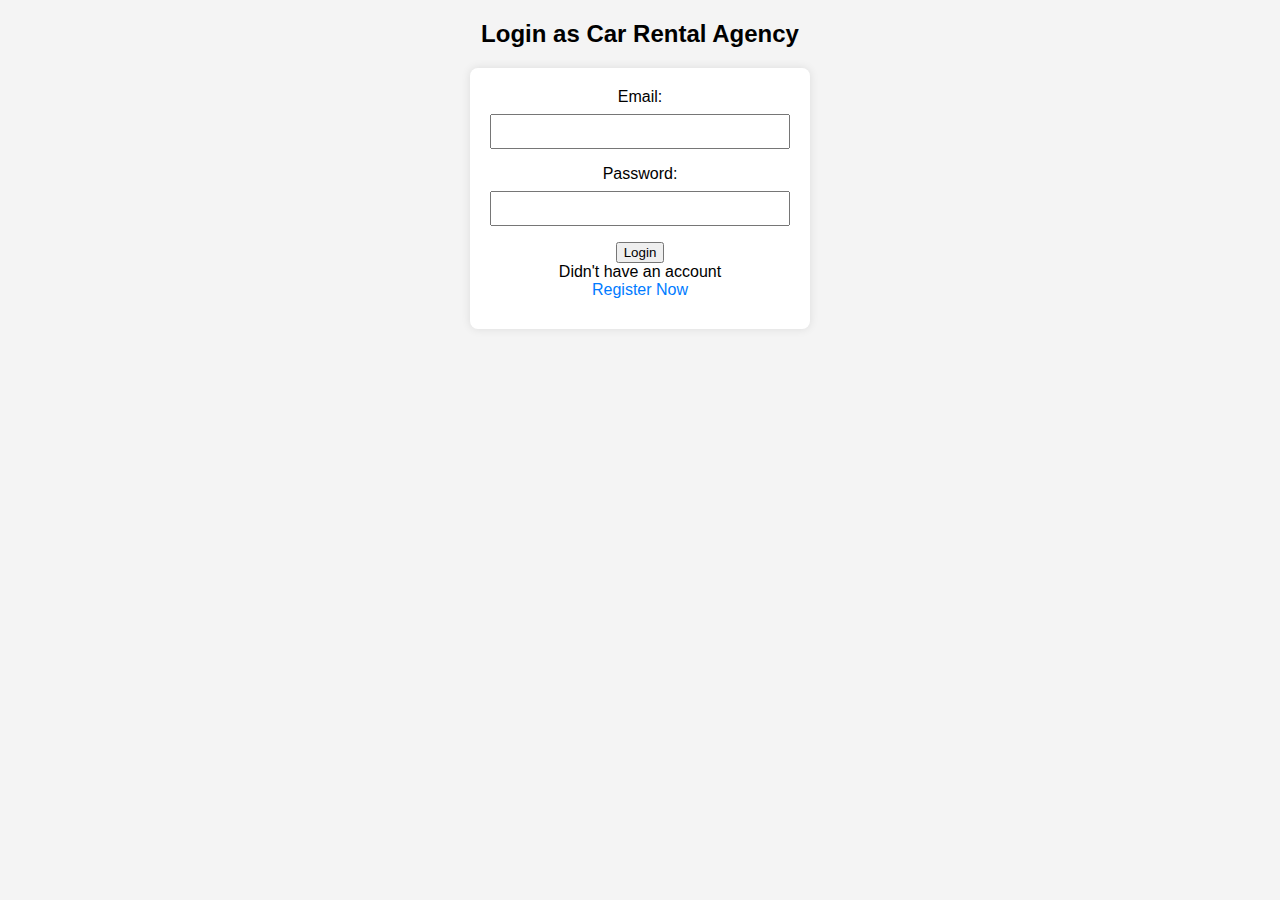
<file: html/login_agency.html>
<!-- login_agency.html -->
<!DOCTYPE html>
<html lang="en">

<head>
    <meta charset="UTF-8">
    <meta name="viewport" content="width=device-width, initial-scale=1.0">
    <title>Login Agency</title>
    <link rel="stylesheet" href="../css/styles.css"> <!-- Adjust the path based on your file structure -->
</head>

<body>
    <h2>Login as Car Rental Agency</h2>
    <form action="../php/login_agency.php" method="post">
        <label for="email">Email:</label>
        <input type="email" id="email" name="email" required>

        <label for="password">Password:</label>
        <input type="password" id="password" name="password" required>

        <button type="submit">Login</button>
        <div><span>Didn't have an account </span><a href="./register_agency.html">Register Now</a></div>
    </form>
</body>

</html>
</file>
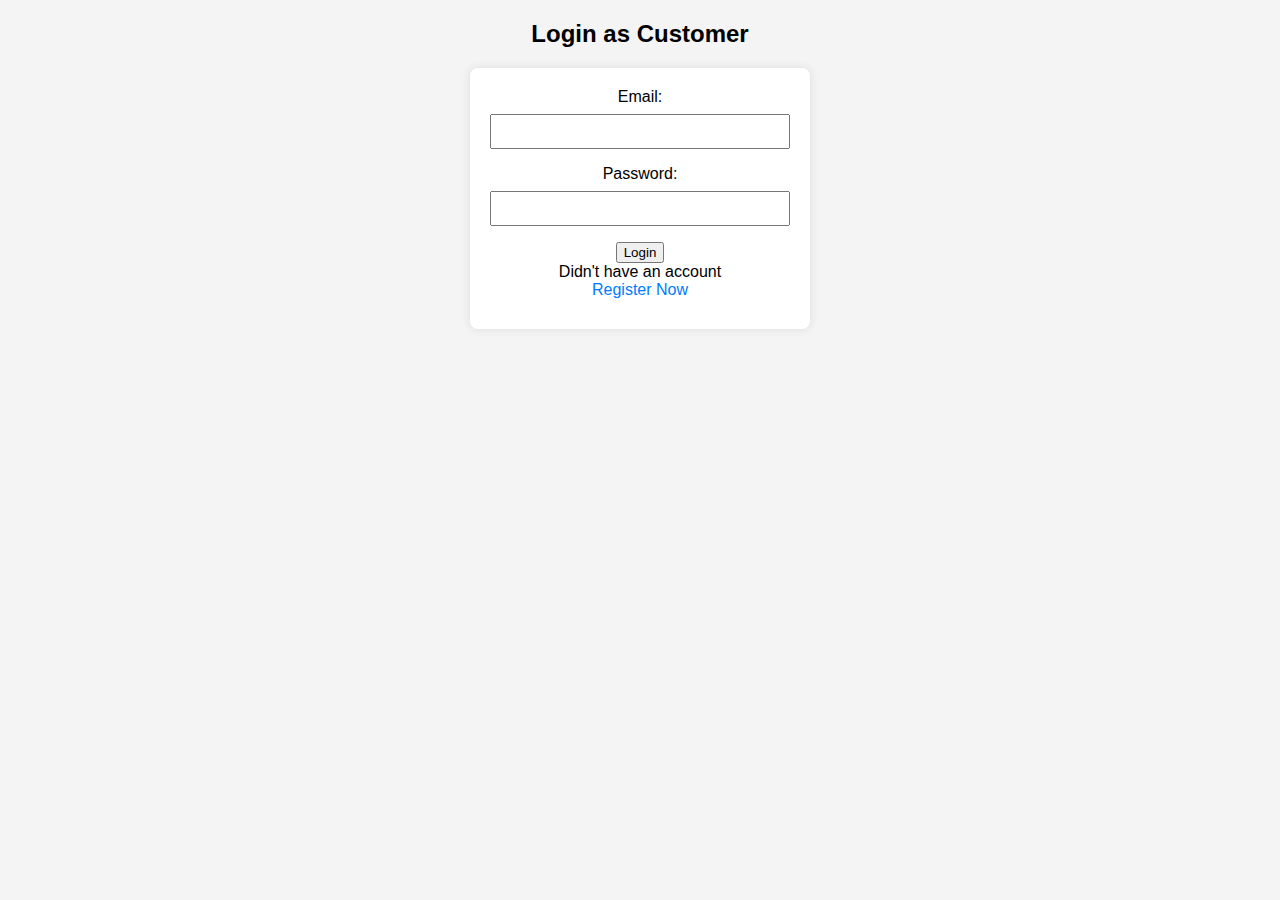
<file: html/login_customer.html>
<!-- login_customer.html -->
<!DOCTYPE html>
<html lang="en">

<head>
    <meta charset="UTF-8">
    <meta name="viewport" content="width=device-width, initial-scale=1.0">
    <title>Login Customer</title>
    <link rel="stylesheet" href="../css/styles.css"> <!-- Adjust the path based on your file structure -->
</head>

<body>
    <h2>Login as Customer</h2>
    <form action="../php/login_customer.php" method="post">
        <label for="email">Email:</label>
        <input type="email" id="email" name="email" required>

        <label for="password">Password:</label>
        <input type="password" id="password" name="password" required>

        <button type="submit">Login</button>

        <div><span>Didn't have an account </span><a href="./register_customer.html">Register Now</a></div>
    </form>
</body>

</html>
</file>
<file: css/styles.css>
body {
    font-family: Arial, sans-serif;
    margin: 0;
    padding: 0;
    background-color: #f4f4f4;
    text-align: center;
}

h1 {
    color: #333;
}

form {
    width: 300px;
    margin: 20px auto;
    background-color: #fff;
    padding: 20px;
    border-radius: 8px;
    box-shadow: 0 0 10px rgba(0, 0, 0, 0.1);
}

label {
    display: block;
    margin-bottom: 8px;
}

input {
    width: 100%;
    padding: 8px;
    margin-bottom: 16px;
    box-sizing: border-box;
}

input[type="submit"] {
    background-color: #4caf50;
    color: #fff;
    cursor: pointer;
}

input[type="submit"]:hover {
    background-color: #45a049;
}

a {
    display: block;
    margin-bottom: 10px;
    color: #007BFF;
    text-decoration: none;
}
.carousel-height{
    height: 50vh;
}





.site-footer {
    background-color: #333;
    color: #fff;
    text-align: center;
    padding: 20px;
    position: fixed;
    bottom: 0;
    width: 100%;
}

/* Style the text within the footer */
.footer-content {
    max-width: 800px;
    margin: 0 auto;
}

.footer-text {
    font-size: 14px;
}
</file>
